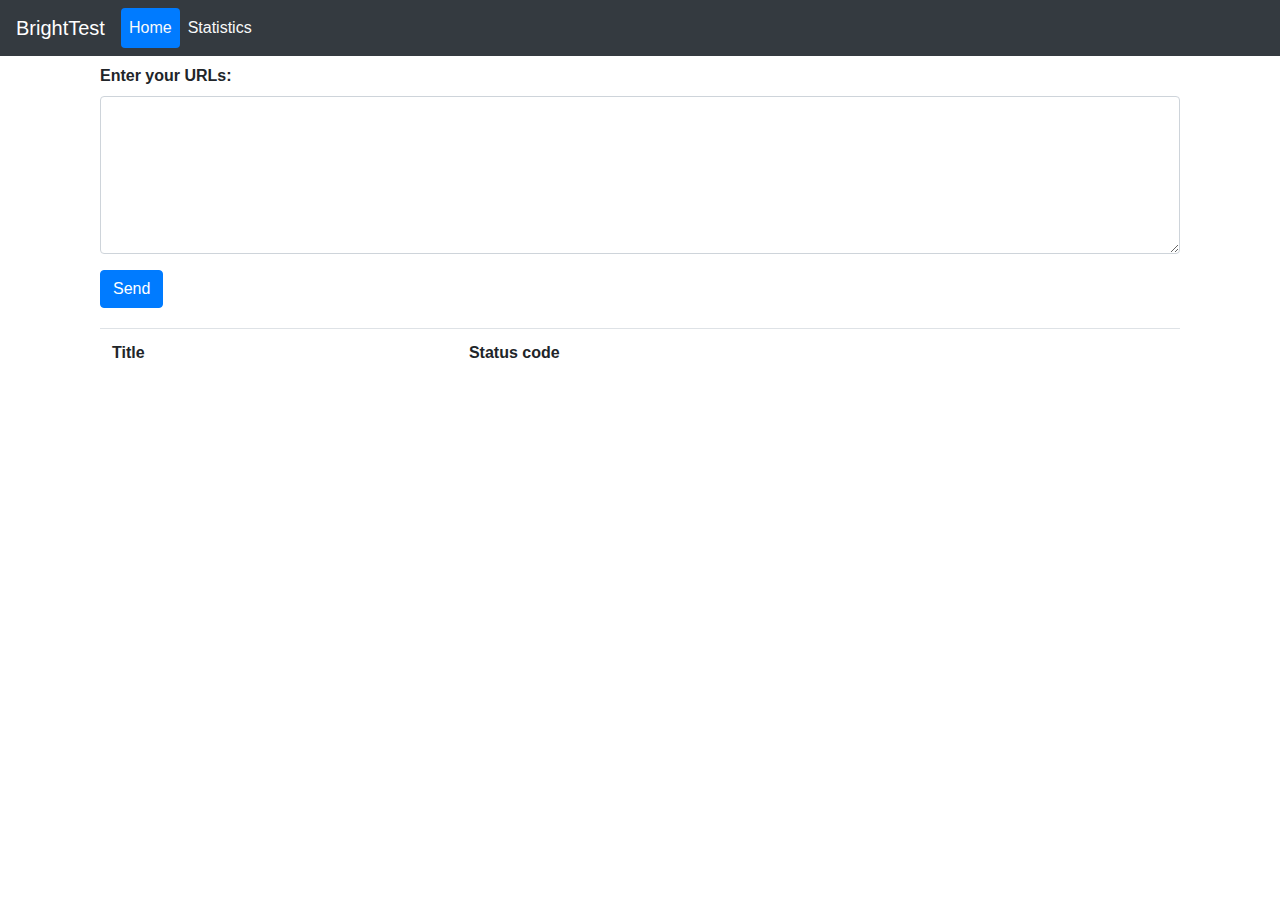
<file: BrightTest/wwwroot/index.html>
﻿<!DOCTYPE html>
<html>
<head>
    <meta charset="utf-8" />
    <title>Bright Test</title>
    <link rel="stylesheet" href="./vendors/bootstrap/css/bootstrap.min.css" type="text/css">
    <link rel="stylesheet" href="./assets/css/style.css" type="text/css">
</head>
<body>
    <header class="navbar navbar-expand-md navbar-dark bg-dark sticky-top">    
        <a class="navbar-brand" href="#">BrightTest</a>
        
        <button class="navbar-toggler" type="button" data-toggle="collapse" data-target="#navbarSupportedContent">
          <span class="navbar-toggler-icon"></span>
        </button>
    
        <div class="collapse navbar-collapse" id="navbarSupportedContent">
            <ul class="nav navbar-nav nav-pills" role="tablist">
                <li class="nav-item">
                    <a class="nav-link text-light active" id="home-tab" data-toggle="pill" href="#home" role="tab"
                        aria-controls="home" aria-selected="true">Home</a>
                </li>
                <li class="nav-item">
                    <a class="nav-link text-light" id="gallery-tab" data-toggle="pill" href="#statistics">Statistics</a>
                </li>
            </ul>
        </div>
    </header>

    <main class="container">
        <div class="tab-content">
            <div class="tab-pane container active" id="home">
                <form id="url-form" class="mt-2">
                    <div class="form-group">
                        <label for="urls"><b>Enter your URLs:</b></label>
                        <textarea id="urls" class="form-control" rows="6" cols="35"></textarea>
                    </div>
                
                    <button type="submit" id="btn-form-url-send" class="btn btn-primary">Send</button>
                </form>
                
                <table id="tableOfResults" class="table">
                    <tr>
                        <th>Title</th>
                        <th>Status code</th>
                    </tr>
                
                </table>
            </div>

            <div class="tab-pane container fade" id="statistics">

            </div>
        </div>
    </main>

    <script src="./vendors/jQuery/js/jquery-3.3.1.min.js"></script>
    <script src="./vendors/popper/js/popper.min.js"></script>
    <script src="./vendors/bootstrap/js/bootstrap.min.js"></script>
    <script src="./assets/js/main.js"></script>
</body>
</html>
</file>
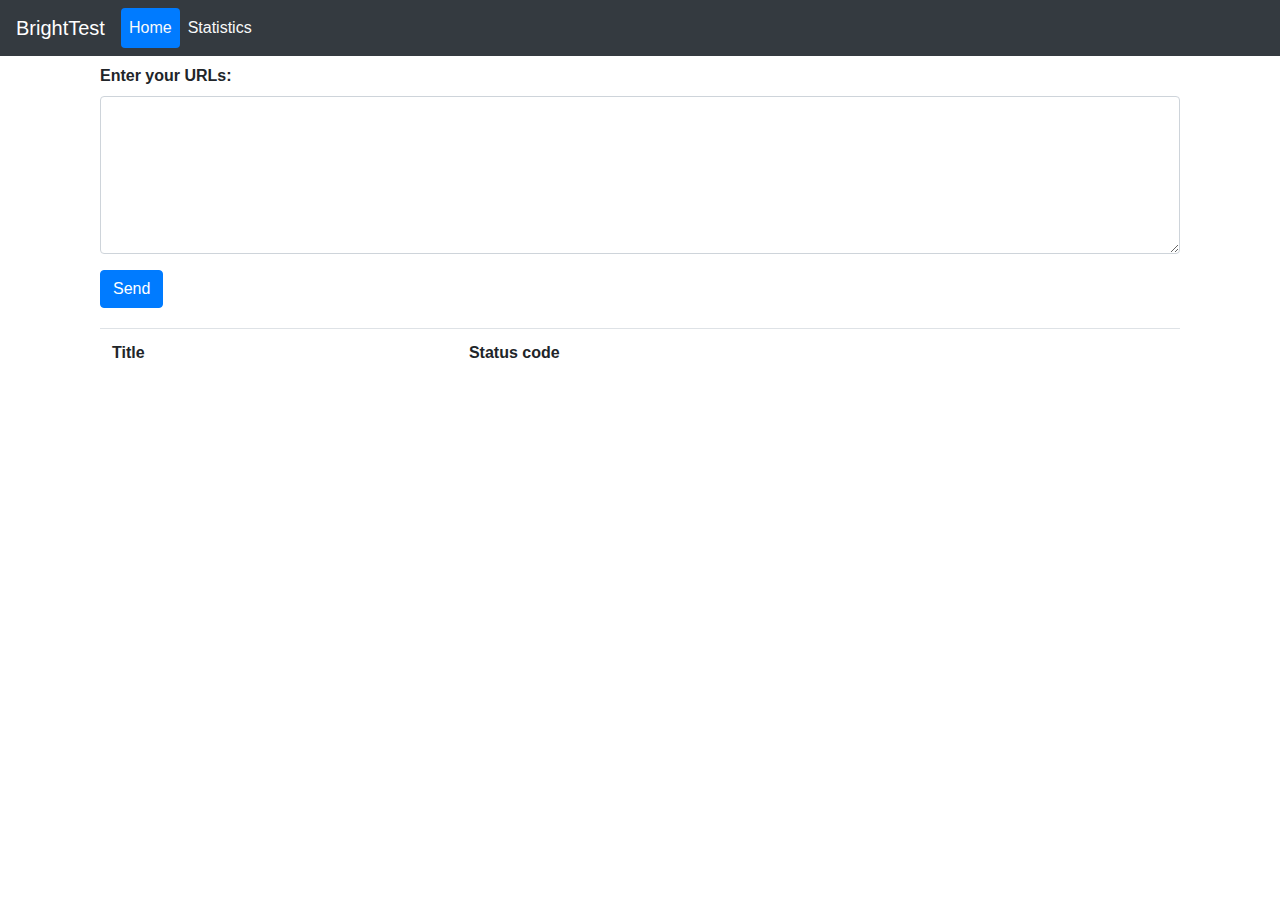
<file: FindInfoByURL/wwwroot/index.html>
﻿<!DOCTYPE html>
<html>
<head>
    <meta charset="utf-8" />
    <title>Bright Test</title>
    <link rel="stylesheet" href="./vendors/bootstrap/css/bootstrap.min.css" type="text/css">
    <link rel="stylesheet" href="./assets/css/style.css" type="text/css">
</head>
<body>
    <header class="navbar navbar-expand-md navbar-dark bg-dark sticky-top">    
        <a class="navbar-brand" href="#">BrightTest</a>
        
        <button class="navbar-toggler" type="button" data-toggle="collapse" data-target="#navbarSupportedContent">
          <span class="navbar-toggler-icon"></span>
        </button>
    
        <div class="collapse navbar-collapse" id="navbarSupportedContent">
            <ul class="nav navbar-nav nav-pills" role="tablist">
                <li class="nav-item">
                    <a class="nav-link text-light active" id="home-tab" data-toggle="pill" href="#home" role="tab"
                        aria-controls="home" aria-selected="true">Home</a>
                </li>
                <li class="nav-item">
                    <a class="nav-link text-light" id="statistics-tab" data-toggle="pill" href="#statistics">Statistics</a>
                </li>
            </ul>
        </div>
    </header>

    <main class="container">
        <div class="tab-content">
            <div class="tab-pane container active" id="home">
                <form id="url-form" class="mt-2">
                    <div class="form-group">
                        <label for="urls"><b>Enter your URLs:</b></label>
                        <textarea id="urls" class="form-control" rows="6" cols="35"></textarea>
                    </div>
                
                    <button type="submit" id="btn-form-url-send" class="btn btn-primary">Send</button>
                </form>
                
                <table id="tableOfResults" class="table">
                    <tr>
                        <th>Title</th>
                        <th>Status code</th>
                    </tr>
                
                </table>
            </div>

            <div class="tab-pane container fade" id="statistics">
                <table id="statisticsTable" class="table">
                    <tr>
                        <th>Date and time</th>
                        <th>URL</th>
                        <th>Status code</th>
                        <th>Title</th>
                    </tr>
                </table>

                <div id="urlStatsContainer" style="width:100%; height:400px;"></div>
            </div>
        </div>
    </main>

    <script src="./vendors/jQuery/js/jquery-3.3.1.min.js"></script>
    <script src="./vendors/popper/js/popper.min.js"></script>
    <script src="./vendors/bootstrap/js/bootstrap.min.js"></script>
    <script src="./vendors/highcharts/js/highcharts.js"></script>
    <script src="./assets/js/main.js"></script>
</body>
</html>
</file>
<file: BrightTest/wwwroot/assets/css/style.css>
body {
    margin: 0;
    padding: 0;
}

ul {
    margin: 0;
    padding: 0;
    list-style: none;
}

textarea {
    resize: vertical;
}

* {
    box-sizing: border-box;
}

/* Table styling */

.table {
    margin-top: 20px;
}

/* Spinner styling */

.spinner {
    display: inline-block;
    position: relative;
    width: 26px;
    height: 26px;
}

.spinner:after {
    content: " ";
    display: block;
    background-color: green;
    border-radius: 50%;
    width: 0;
    height: 0;
    box-sizing: border-box;
    border: 13px solid #fff;
    border-color: #fff transparent #fff transparent;
    animation: spinner 1.2s infinite;
}

@keyframes spinner {
    0% {
        transform: rotate(0);
        animation-timing-function: cubic-bezier(0.55, 0.055, 0.675, 0.19);
    }

    50% {
        transform: rotate(900deg);
        animation-timing-function: cubic-bezier(0.215, 0.61, 0.355, 1);
    }

    100% {
        transform: rotate(1800deg);
    }
}
</file>
<file: FindInfoByURL/wwwroot/assets/css/style.css>
body {
    margin: 0;
    padding: 0;
}

ul {
    margin: 0;
    padding: 0;
    list-style: none;
}

textarea {
    resize: vertical;
}

* {
    box-sizing: border-box;
}

/* Table styling */

.table {
    margin-top: 20px;
}

/* Spinner styling */

.spinner {
    display: inline-block;
    position: relative;
    width: 26px;
    height: 26px;
}

.spinner:after {
    content: " ";
    display: block;
    background-color: green;
    border-radius: 50%;
    width: 0;
    height: 0;
    box-sizing: border-box;
    border: 13px solid #fff;
    border-color: #fff transparent #fff transparent;
    animation: spinner 1.2s infinite;
}

@keyframes spinner {
    0% {
        transform: rotate(0);
        animation-timing-function: cubic-bezier(0.55, 0.055, 0.675, 0.19);
    }

    50% {
        transform: rotate(900deg);
        animation-timing-function: cubic-bezier(0.215, 0.61, 0.355, 1);
    }

    100% {
        transform: rotate(1800deg);
    }
}
</file>
